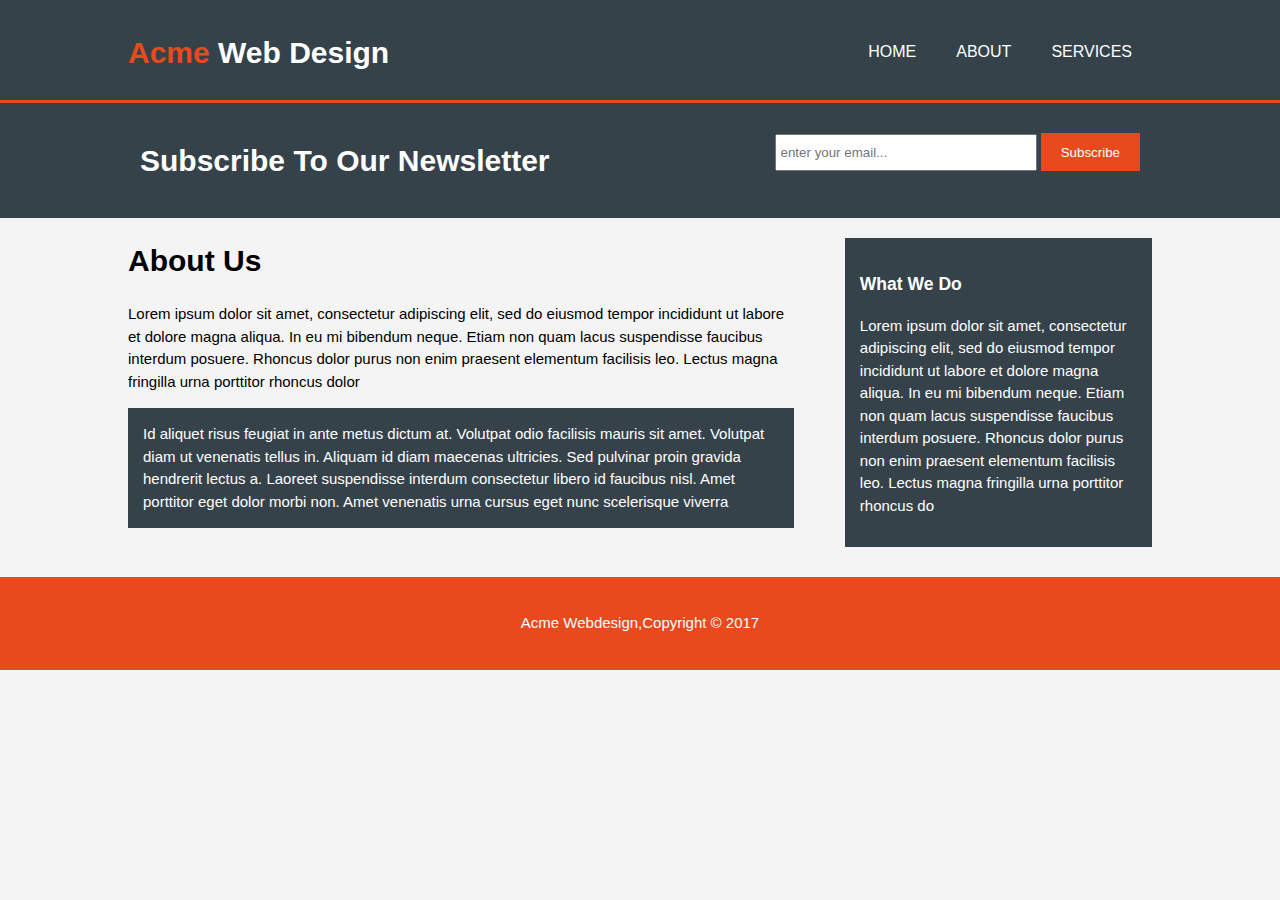
<file: about.html>
<!DOCTYPE html>
<html lang="en">
<head>
    <meta charset="UTF-8">
    <meta http-equiv="X-UA-Compatible" content="IE=edge">
    <meta name="viewport" content="width=device-width, initial-scale=1.0">
    <title>Acme Web design | About</title>
    <link rel="stylesheet" href="style1.css">
</head>
<body>
    <header>
        <div class="container">
            <div id="branding">
                <h1><span class="highlight">Acme</span> Web Design</h1>
            </div>
            
            <nav>
                    <ul>
                        <li><a href="index.html">HOME</a></li>
                        <li><a href="about.html">ABOUT</a></li>
                        <li><a href="services.html">SERVICES</a></li>
                    </ul>
            </nav>
            
        </div>
    </header>
    <section id="newsletter">
        <div class="container">
            <h1>Subscribe To Our Newsletter</h1>
            <form action="">
                <input type="email" placeholder="enter your email...">
                <button type="submit" class="button_1">Subscribe</button>

            </form>
        </div>
    </section>
    <section id="main">
        <div class="container">
            <article id="main-col">
                <h1 class="page-title">About Us</h1>
                <p>Lorem ipsum dolor sit amet, consectetur adipiscing elit, sed do eiusmod tempor incididunt ut labore et dolore magna aliqua. In eu mi bibendum neque. Etiam non quam lacus suspendisse faucibus interdum posuere. Rhoncus dolor purus non enim praesent elementum facilisis leo. Lectus magna fringilla urna porttitor rhoncus dolor</p>
                <p class="dark"> Id aliquet risus feugiat in ante metus dictum at. Volutpat odio facilisis mauris sit amet. Volutpat diam ut venenatis tellus in. Aliquam id diam maecenas ultricies. Sed pulvinar proin gravida hendrerit lectus a. Laoreet suspendisse interdum consectetur libero id faucibus nisl. Amet porttitor eget dolor morbi non. Amet venenatis urna cursus eget nunc scelerisque viverra</p>

            </article>
            <aside id="sidebar">
                <div class="dark">
                <h3>What We Do</h3>
                <p>Lorem ipsum dolor sit amet, consectetur adipiscing elit, sed do eiusmod tempor incididunt ut labore et dolore magna aliqua. In eu mi bibendum neque. Etiam non quam lacus suspendisse faucibus interdum posuere. Rhoncus dolor purus non enim praesent elementum facilisis leo. Lectus magna fringilla urna porttitor rhoncus do</p>
                </div>

            </aside>
        </div>
    </section>
    <footer>
        <p>Acme Webdesign,Copyright &copy; 2017 </p>
    </footer>
</body>
</html>
</file>
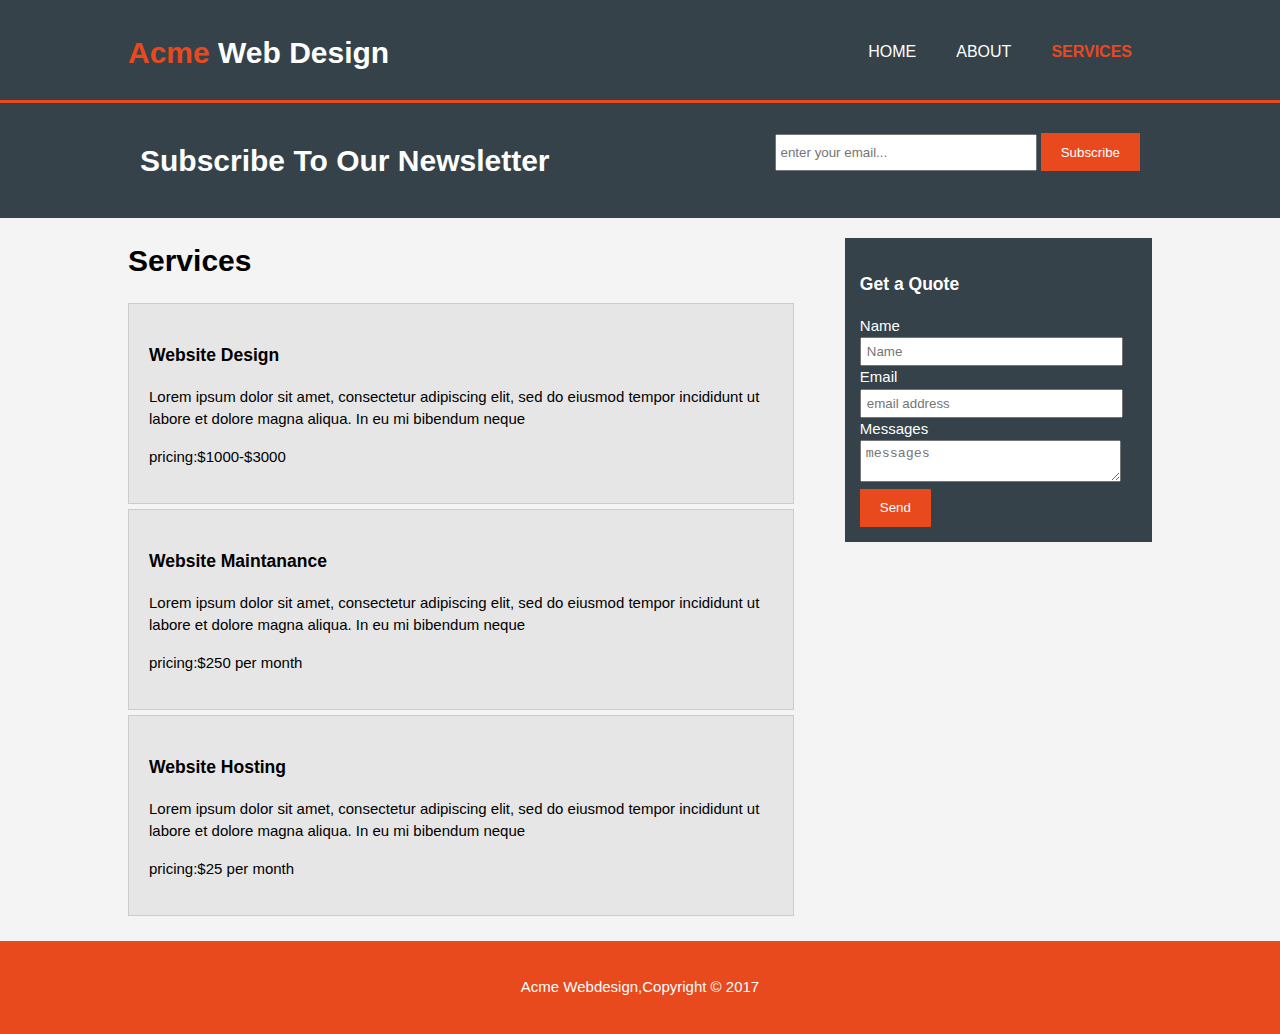
<file: services.html>
<!DOCTYPE html>
<html lang="en">
<head>
    <meta charset="UTF-8">
    <meta http-equiv="X-UA-Compatible" content="IE=edge">
    <meta name="viewport" content="width=device-width, initial-scale=1.0">
    <title>Acme Web design | Services</title>
    <link rel="stylesheet" href="style1.css">
</head>
<body>
    <header>
        <div class="container">
            <div id="branding">
                <h1><span class="highlight">Acme</span> Web Design</h1>
            </div>
            
            <nav>
                    <ul>
                        <li><a href="index.html">HOME</a></li>
                        <li><a href="about.html">ABOUT</a></li>
                        <li class="current"><a href="services.html">SERVICES</a></li>
                    </ul>
            </nav>
            
        </div>
    </header>
    <section id="newsletter">
        <div class="container">
            <h1>Subscribe To Our Newsletter</h1>
            <form action="">
                <input type="email" placeholder="enter your email...">
                <button type="submit" class="button_1">Subscribe</button>

            </form>
        </div>
    </section>
    <section id="main">
        <div class="container">
            <article id="main-col">
                <h1 class="page-title">Services</h1>
                <ul id="services">
                    <li>
                        <h3>Website Design</h3>
                    <p>Lorem ipsum dolor sit amet, consectetur adipiscing elit, sed do eiusmod tempor incididunt ut labore et dolore magna aliqua. In eu mi bibendum neque</p>
                    <p>pricing:$1000-$3000</p>
                    </li>
                    <li>
                        <h3>Website Maintanance</h3>
                    <p>Lorem ipsum dolor sit amet, consectetur adipiscing elit, sed do eiusmod tempor incididunt ut labore et dolore magna aliqua. In eu mi bibendum neque</p>
                    <p>pricing:$250 per month</p>
                    </li>
                    <li>
                        <h3>Website Hosting </h3>
                    <p>Lorem ipsum dolor sit amet, consectetur adipiscing elit, sed do eiusmod tempor incididunt ut labore et dolore magna aliqua. In eu mi bibendum neque</p>
                    <p>pricing:$25 per month</p>
                    </li>
                </ul>

            </article>
            <aside id="sidebar">
                <div class="dark">
                <h3>Get a Quote</h3>
                <form action="" class="quote">
                    <div>
                        <label for="">Name</label><br>
                        <input type="text" placeholder="Name">
                    </div>
                    <div>
                        <label for="">Email</label><br>
                        <input type="email" placeholder="email address">
                    </div>
                    <div>
                        <label for="">Messages</label><br>
                        <textarea name="Messages" placeholder="messages"></textarea>
                    </div>
                    <div>
                        <button class="button_1" type="submit">Send</button>
                    </div>
                </form>
            </aside>
        </div>
    </section>
    <footer>
        <p>Acme Webdesign,Copyright &copy; 2017 </p>
    </footer>
</body>
</html>
</file>
<file: style1.css>
body{
    font: 15px/1.5 Arial,Helvetica, sans-serif;
    padding:0;
    margin:0;
    background-color: #f4f4f4;
}
.container{
    width:80%;
    margin:auto;
    overflow:hidden;

}
ul{
    margin: 0;
    padding: 0;
}
.button_1{
    height: 38px;
    background: #e8491d;
    border: 0;
    padding-left: 20px;
    padding-right: 20px;
    color: #ffffff;
}
.dark{
    padding: 15px;
    background: #35424a;
    color: #ffffff;
    margin-top: 10px;
    margin-bottom: 10px;
}

header{
    background: #35424a;
    color: #ffffff;
    padding-top: 30px;
    min-height: 70px;
    border-bottom: #e8491d 3px solid;
}
header a{
    color: #ffffff;
    text-decoration: none;
    text-transform: uppercase;
    font-size: 16px;
}

header li{
    float: left;
    display: inline;
    padding: 0 20px 0 20px;
}
header #branding{
    float: left;
}
header #branding h1{
    margin:0px;
}
header nav{
    float: right;
    margin-top: 10px;
}
header .highlight,header .current a{
    color: #e8491d;
    font-weight: bold;
}
header a:hover{
    color: #cccccc;
    font-weight: bold;
}
#showcase{
   min-height: 400px;
    background: url('../website/images/') 0 -400px;
    text-align: center;
    color: #ffffff;
}
#showcase h1{
    margin-top: 100px;
    font-size: 55px;
    margin-bottom: 10px;
    color: #35424a;
}
#showcase p{
    font-size: 20px;
    color: darkcyan;
}
#newsletter{
    padding: 15px;
    color: #ffffff;
    background: #35424a;
}
#newsletter h1{
    float: left;
}
#newsletter form{
    float: right;
    margin-top: 15px;
}
#newsletter input[type="email"]{
    padding: 4px;
    height: 25px;
    width: 250px;

}
#boxes{
    margin-top: 20px;
}
#boxes .class{
    float: left;
    text-align: center;
    width: 30%;
    padding: 10px;
}

#boxes .class img{
    width: 90px;
}
aside#sidebar{
    float: right;
    width: 30%;
    margin-top: 10px;
}
aside#sidebar .quote input, aside#sidebar .quote textarea{
    width: 90%;
    padding: 5px;

}

article#main-col{
    float: left;
    width: 65%;
}
ul#services li{
    list-style: none;
    padding: 20px;
    border: #cccccc 1px solid;
    margin-bottom: 5px;
    background: #e6e6e6;

}
footer{
    padding: 20px;
    margin-top: 20px;
    color: #ffffff;
    background-color: #e8491d;
    text-align: center;
}
</file>
